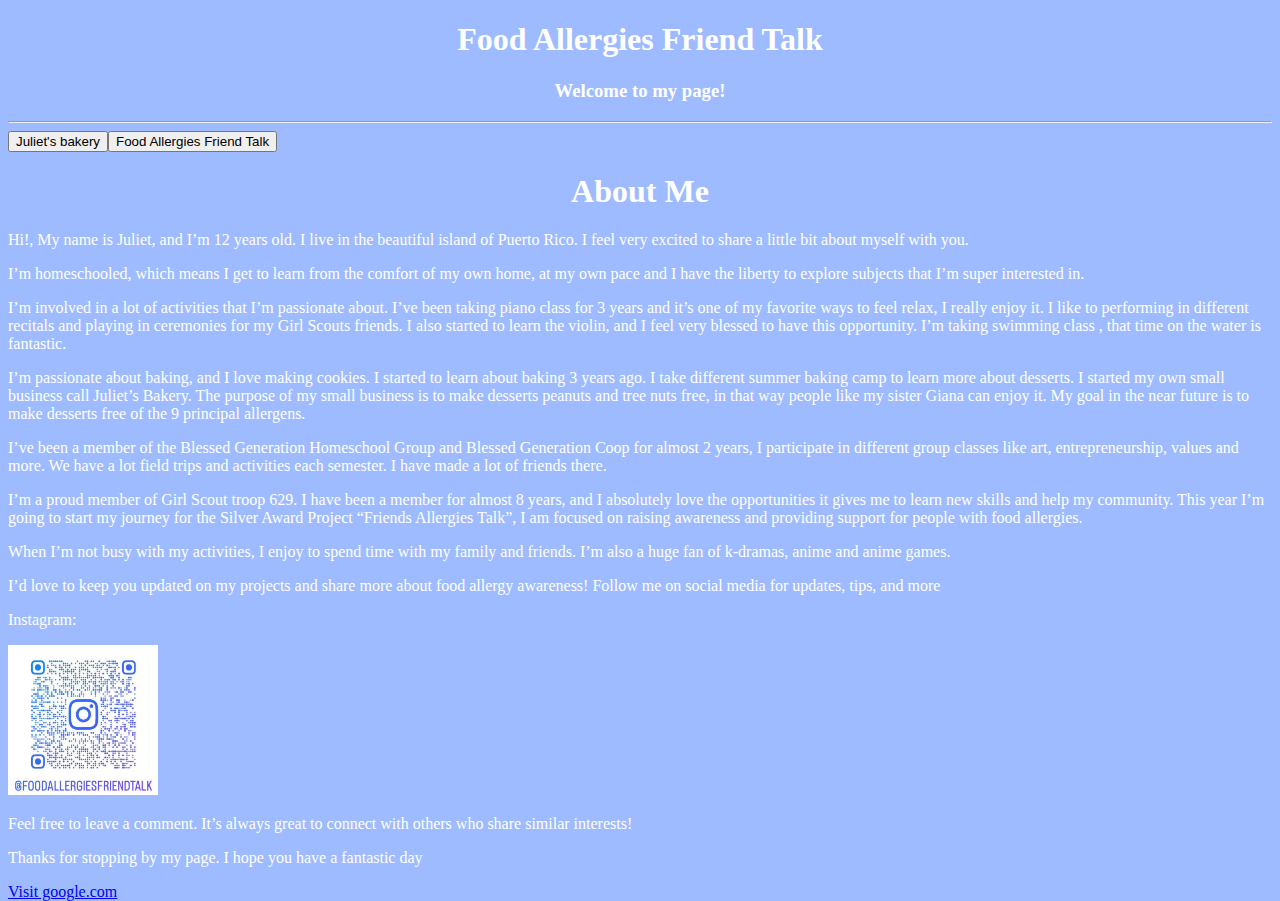
<file: index.html>
<!DOCTYPE html>
<html>
<head>
<title></title>
<!-----------Este es un comentario no tinene Funcionaldad, sino que te ayuda a entender el codigo------->
<link href="style.css" rel="stylesheet" type="text/css" />
</head>
<link rel="preconnect" href="https://fonts.googleapis.com">
<link rel="preconnect" href="https://fonts.gstatic.com" crossorigin>
<link href="https://fonts.googleapis.com/css2?family=Playwrite+AU+NSW:wght@100..400&display=swap" rel="stylesheet">
<body>
<body>

    </body>
<h1><center>Food Allergies Friend Talk</center></h1>
<h3><center>Welcome to my page!</center></h3>
 <hr>
    <button onclick="document.location='julietbakery.html'"">Juliet's bakery</button><button onclick="document.location='fallergy.html'"">Food Allergies Friend Talk</button>
<h1><center>About Me</center></h1>

<p>Hi!, My name is Juliet, and  I’m 12 years old. I live in the beautiful island of Puerto Rico. I feel very excited to share a little bit about myself with you.</p> 

<p>I’m homeschooled, which means I get to learn from the comfort of my own home, at my own pace and I have the liberty to explore subjects that I’m super interested in.</p>

<P>I’m involved in a lot of activities that I’m passionate about. I’ve been taking piano class for 3 years and it’s one of my favorite ways to feel relax, I really enjoy it. I like to performing in different recitals and playing in ceremonies for my Girl Scouts friends. I also started to learn  the violin, and I feel very blessed to have this opportunity. I’m taking swimming class , that time on the water is fantastic.</P>

<P>I’m passionate about baking, and I love making cookies. I started to learn about baking 3 years ago. I take different summer baking camp to learn more about desserts. I started my own small business call Juliet’s Bakery. The purpose of my small business is to make  desserts peanuts and tree nuts free, in that way people like my sister Giana can enjoy it. My goal in the near future is to make desserts free of the 9 principal allergens.</P>

<p>I’ve been a member of the Blessed Generation Homeschool Group and Blessed Generation Coop for almost 2 years, I participate in different group classes like art, entrepreneurship, values and more. We have a lot field trips and activities each semester. I have made a lot of friends there.</p> 

<P>I’m a proud member of Girl Scout troop 629. I have been a member for almost 8 years, and I absolutely love the opportunities it gives me to learn new skills and help my community. This year I’m going to start my journey for the Silver Award Project “Friends Allergies Talk”, I am focused on raising awareness and providing support for people with food allergies.</P>

<p>When I’m not busy with my activities, I enjoy to spend time with my family and friends. I’m also a huge fan of k-dramas, anime and anime games.</p>

<P>I’d love to keep you updated on my projects and share more about food allergy awareness! Follow me on social media for updates, tips, and more</P>

<P>Instagram:</P> 

<img src="IMG-20240905-WA0034.jpg",</P>

<P>Feel free to leave a comment. It’s always great to connect with others who share similar interests!</p>

<P>Thanks for stopping by my page. I hope you have a fantastic day</P>

<a
href="https://www.google.com">Visit google.com</a>


  
</body>
</html>
</file>
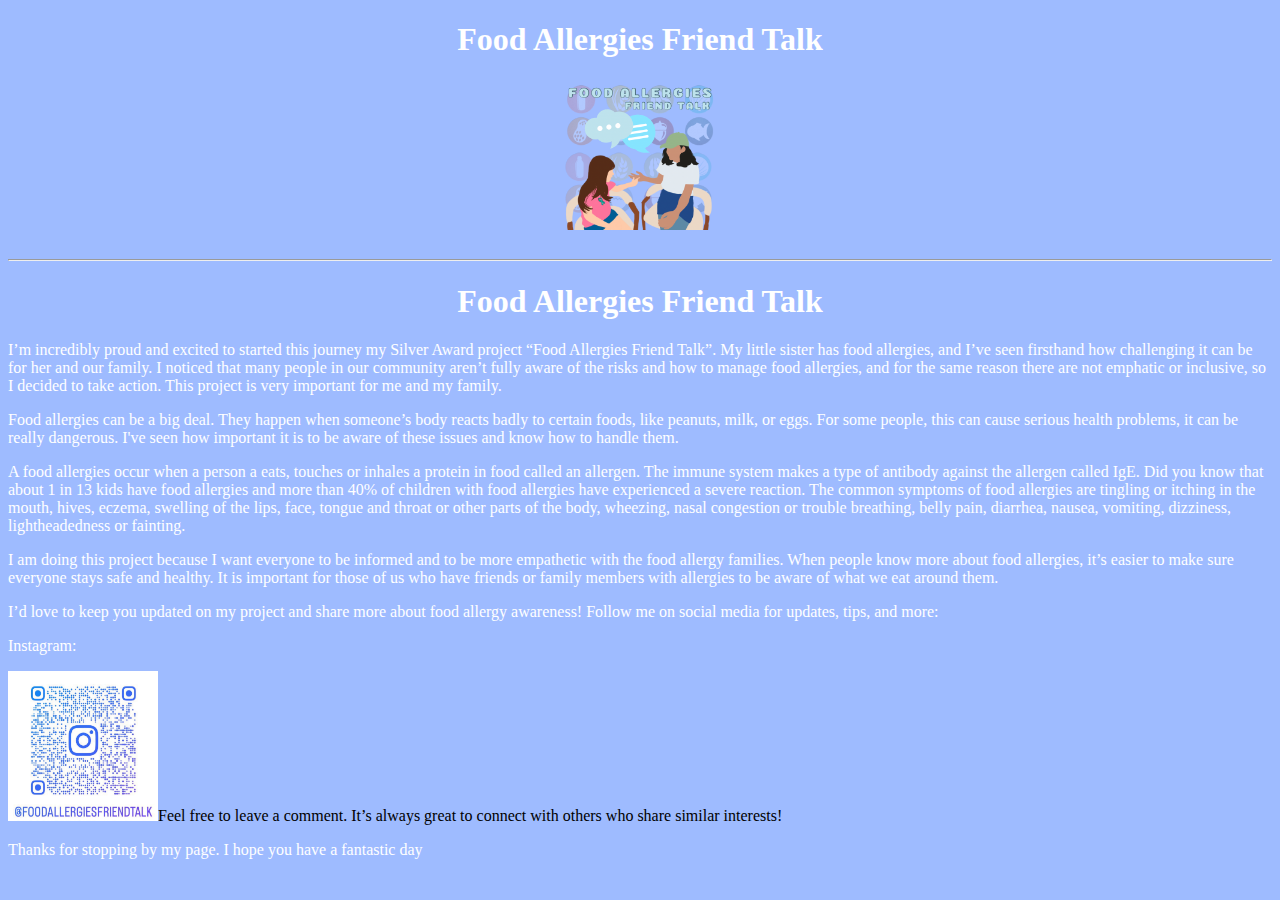
<file: fallergy.html>
<!DOCTYPE html>
<html>
<head>
<title></title>
<!-----------Este es un comentario no tinene Funcionaldad, sino que te ayuda a entender el codigo------->
<link href="style.css" rel="stylesheet" type="text/css" />
</head>
<body>
<h1><center>Food Allergies Friend Talk</center></h1>
<h1><center><img src="FOOD ALLERGIES FRIEND TALK (1).PNG"</center></h1>
 <hr>
  
<h1><center>Food Allergies Friend Talk </center></h1>

<p>I’m incredibly proud and excited to started this journey my Silver Award project “Food Allergies Friend Talk”. My little sister has food allergies, and I’ve seen firsthand how challenging it can be for her and our family. I noticed that many people in our community aren’t fully aware of the risks and how to manage food allergies, and for the same reason there are not emphatic or inclusive, so I decided to take action. This project is very important for me and my family.
</p> 

<p>Food allergies can be a big deal. They happen when someone’s body reacts badly to certain foods, like peanuts, milk, or eggs. For some people, this can cause serious health problems, it can be really dangerous. I've seen how important it is to be aware of these issues and know how to handle them.
</p>

<P>A food allergies occur when a person a eats, touches or inhales a protein in food called an allergen. The immune system makes a type of antibody against the allergen called IgE. Did you know that about 1 in 13 kids have food allergies and more than 40% of children with food allergies have experienced a severe reaction.  The common symptoms of food allergies are tingling or itching in the mouth, hives, eczema, swelling of the lips, face, tongue and throat or other parts of  the body, wheezing, nasal congestion or trouble breathing, belly pain,  diarrhea, nausea, vomiting,  dizziness, lightheadedness or fainting.
</P>

<P>
I am doing this project because I want everyone to be informed and to be more empathetic with the food allergy families. When people know more about food allergies, it’s easier to make sure everyone stays safe and healthy. It is important for those of us who have friends or family members with allergies to be aware of what we eat around them.
</P>

<p>I’d love to keep you updated on my project and share more about food allergy awareness! Follow me on social media for updates, tips, and more:
</p> 
<P>Instagram:
</P>
<img src="IMG-20240905-WA0034.jpg"
            
<P>Feel free to leave a comment. It’s always great to connect with others who share similar interests!</p>

<P>Thanks for stopping by my page. I hope you have a fantastic day</P>






















  
</body>
</html>
</file>
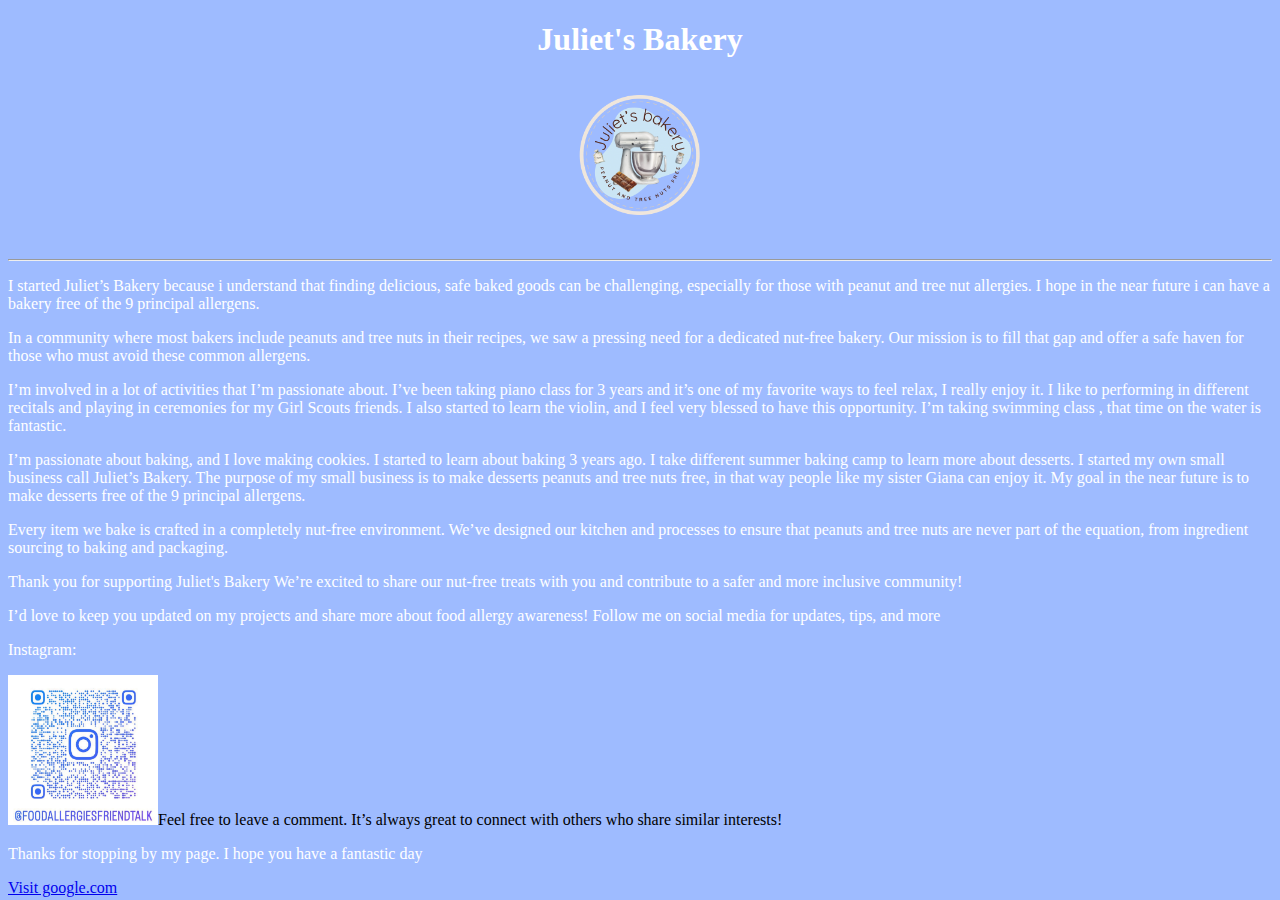
<file: julietbakery.html>
<!DOCTYPE html>
<html>
<head>
<title></title>
<!-----------Este es un comentario no tinene Funcionaldad, sino que te ayuda a entender el codigo------->
  
<link href="style.css" rel="stylesheet" type="text/css" />
</head>
<body>
<h1><center>Juliet's Bakery</center></h1>
<h1><center><img src="Bubble tea (1).PNG"</center></h1>
 <hr>

<p>I started Juliet’s Bakery because i understand that finding delicious, safe baked goods can be challenging, especially for those with peanut and tree nut allergies. I hope in the near future i can have a bakery free of the 9 principal allergens.
</p> 

<p>In a community where most bakers include peanuts and tree nuts in their recipes, we saw a pressing need for a dedicated nut-free bakery. Our mission is to fill that gap and offer a safe haven for those who must avoid these common allergens.</p>

<P>I’m involved in a lot of activities that I’m passionate about. I’ve been taking piano class for 3 years and it’s one of my favorite ways to feel relax, I really enjoy it. I like to performing in different recitals and playing in ceremonies for my Girl Scouts friends. I also started to learn  the violin, and I feel very blessed to have this opportunity. I’m taking swimming class , that time on the water is fantastic.</P>

<P>I’m passionate about baking, and I love making cookies. I started to learn about baking 3 years ago. I take different summer baking camp to learn more about desserts. I started my own small business call Juliet’s Bakery. The purpose of my small business is to make  desserts peanuts and tree nuts free, in that way people like my sister Giana can enjoy it. My goal in the near future is to make desserts free of the 9 principal allergens.</P>

<p>Every item we bake is crafted in a completely nut-free environment. We’ve designed our kitchen and processes to ensure that peanuts and tree nuts are never part of the equation, from ingredient sourcing to baking and packaging.
</p> 

<P>Thank you for supporting Juliet's Bakery We’re excited to share our nut-free treats with you and contribute to a safer and more inclusive community!
</P>



<P>I’d love to keep you updated on my projects and share more about food allergy awareness! Follow me on social media for updates, tips, and more</P>

<P>Instagram:</P> 


<img src="IMG-20240905-WA0034.jpg"

                

<P>Feel free to leave a comment. It’s always great to connect with others who share similar interests!</p>

<P>Thanks for stopping by my page. I hope you have a fantastic day</P>

<a
href="https://www.google.com">Visit google.com</a>





  
</body>
</html>
</file>
<file: style.css>
html {
  height: 100%;
  width: 100%;
}

body {
background-color: #9ebbff; 
}
h1 {

color: white;
  font-family: 'Playwrite Australia NSW', cursive;
}

h3{
  color: white;
  font-family: 'playwrite Australia NSW', cursive;
}

p {
color: white;
  font-family: 'playwrite Australia NSW', cursive;
}


img {
height: 150px;
  width: 150px;
}




h1 {
  font-family: 'Playwrite Australia NSW', cursive;
}

h3 {
  font-family: 'Playwrite Australia NSW', Cursiva;
}

p {
  font-family: 'playwrite australia NSW', cursive;
}
</file>
